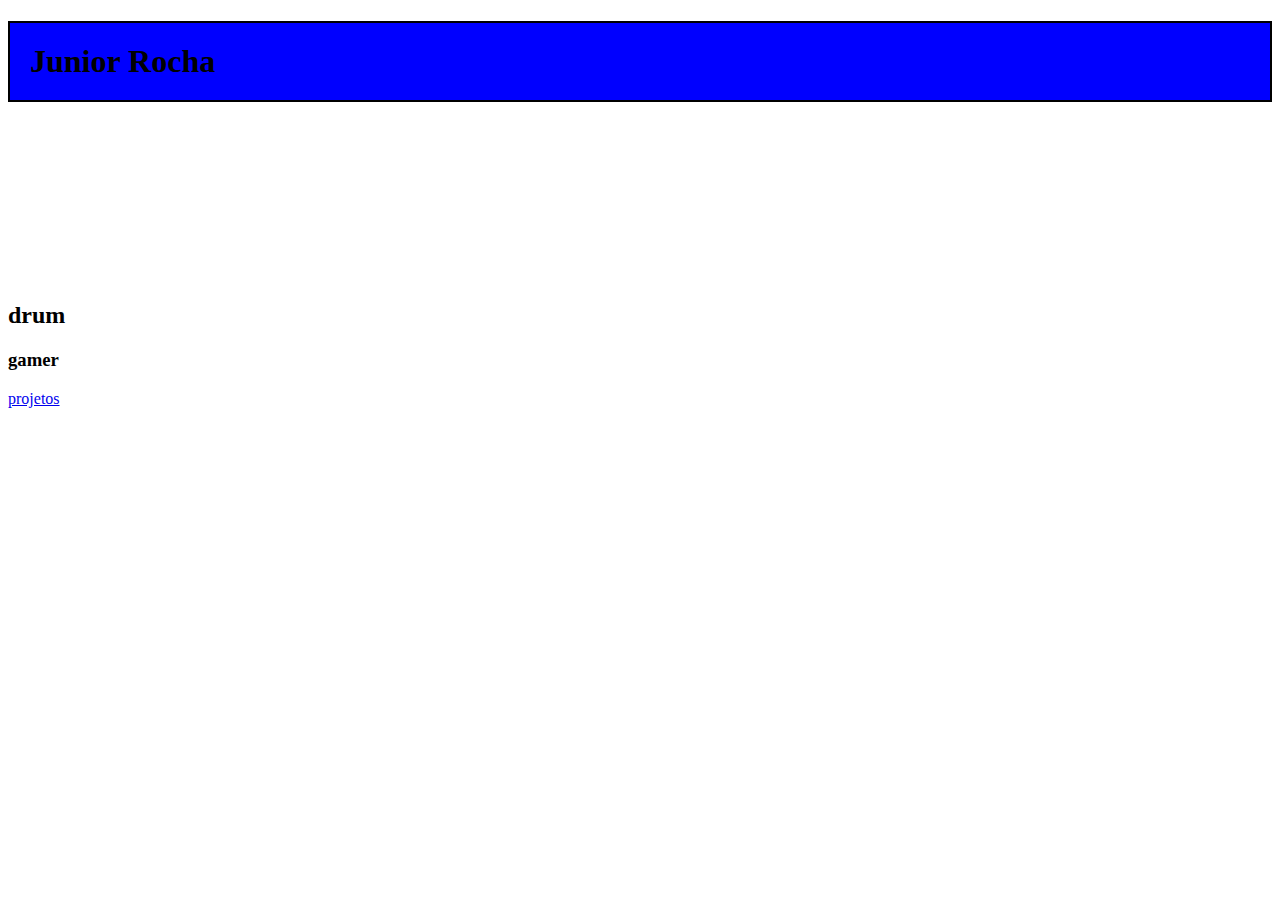
<file: index.html>
<!DOCTYPE html>
<html lang="en">
<head>
    <meta charset="UTF-8">
    <meta name="viewport" content="width=device-width, initial-scale=1.0">
    <link rel="stylesheet" href="style.css">
    <title>Marcos Junior</title>
   
</head>
<body>
    <h1 style="background-color: blue;">Junior Rocha</h1>        
    <h2>drum</h2>
    <h3> gamer</h3>

    <nav> 
    <a href="projetos.html">projetos</a>
    </nav>        
    
</body>
</html>
</file>
<file: style.css>
h1{
    background-color: blue;
    border: 2px solid black;
    padding: 20px;
    margin-bottom: 200px;
  
}

#cargo {
    background-color: red;
    font-size: 16px;
    color:white

}
</file>
